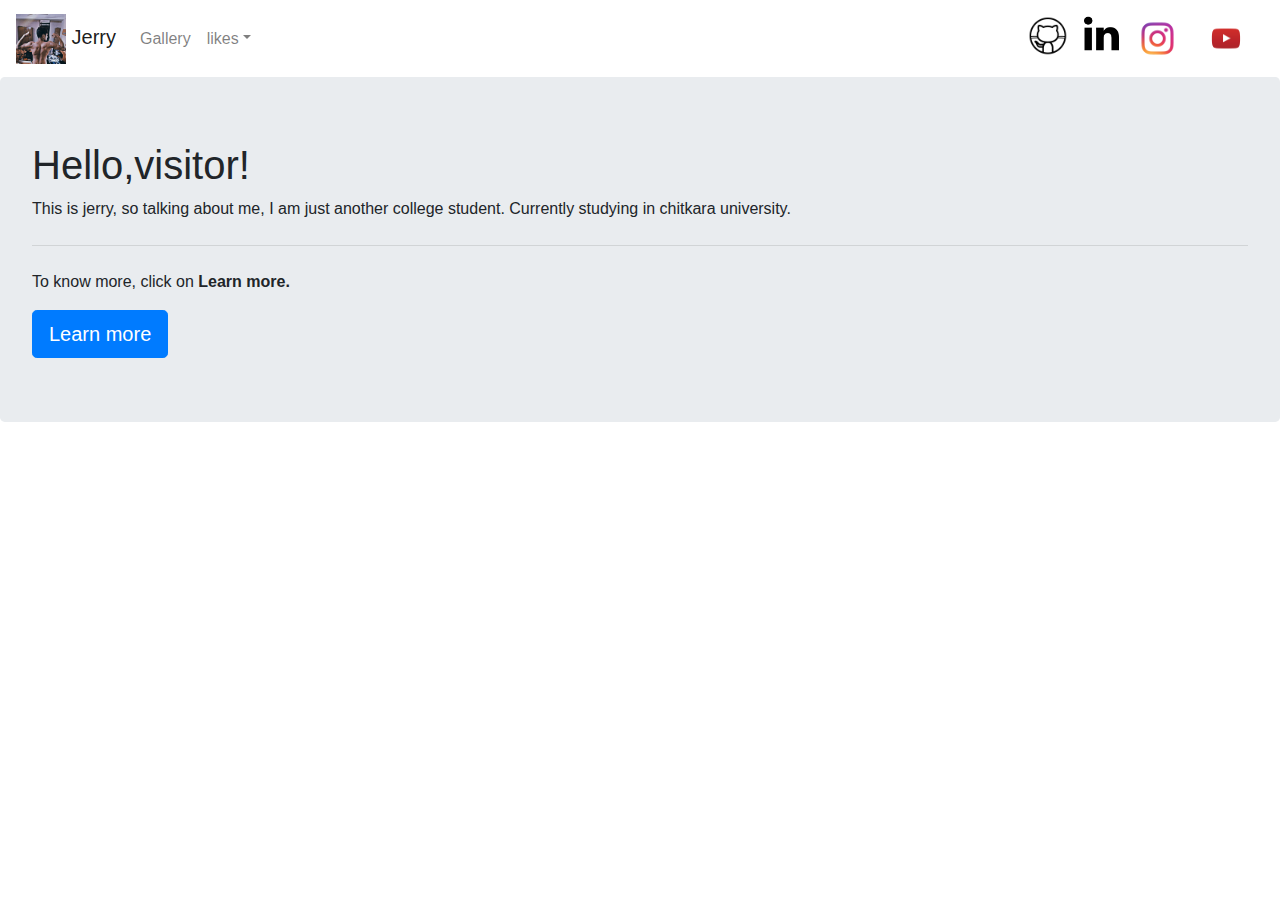
<file: index.html>
<!DOCTYPE html>
<html>
<head>
	<title>Jerry1</title>
   <link rel="stylesheet" href="https://stackpath.bootstrapcdn.com/bootstrap/4.3.1/css/bootstrap.min.css" integrity="sha384-ggOyR0iXCbMQv3Xipma34MD+dH/1fQ784/j6cY/iJTQUOhcWr7x9JvoRxT2MZw1T" crossorigin="anonymous">
    <script src="script.js"></script>
	<link rel="stylesheet" type="text/css" href="bootstrap.css">
</head>
<body>
<nav class="navbar navbar-expand-lg navbar-light bg-lig">
  <a class="navbar-brand" href="#"><img src="IMG_20190420_233634_846.jpg" width="50" height> Jerry</a>
  <button class="navbar-toggler" type="button" data-toggle="collapse" data-target="#navbarnavDropdown" aria-controls="navbarnavDropdown" aria-expanded="false" aria-label="toggle navigation">
  	<span class="navbar-toggler-icon"></span>
  </button>
  <div class="collapse navbar-collapse" id="navbarnavDropdown">
  	<ul class="navbar-nav mr-auto">
  		<li class="nav-item">
  			<a class="nav-link" href="portfolio.html">Gallery</a>
  		</li>
  		<li class="nav-item dropdown">
  			<a class="nav-link dropdown-toggle" href="#" id="nanvbarDropdownMenu" role="button" data-toggle="dropdown"
  			aria-haspopup="true" aria-expanded="false">likes</a>
  			<div class="dropdown-menu" aria-labelledby="nanvbarDropdownMenu">
  				<a class="dropdown-item" href="#">coding</a>
  				<a class="dropdown-item" href="#">designing</a>
  				<a class="dropdown-item" href="#">sketching</a>
  				<a class="dropdown-item" href="#">music production</a>
  			</div>
  		</li>
  	</ul>
  	<ul class="navbar-nav navbar-right">
  		<li class="nav-item"><a class="nav-link" href="https://github.com/4jerry4"><img src="icons8-github-50.png"width= "40"></a></li>
  		<li class="nav-item"><a class="nav-link" href="https://www.linkedin.com/in/param-rajput-5b92a416b/"><img src="linkedin-logo-png-1836.png" width="35" height></a></li>
  		<li class="nav-item"><a class="nav-link" href="https://www.instagram.com/1._jerry_.1/?hl=en"><img src="instagram-logo-png-2434.png" width="45" height></a></li>
		<li class="nav-item"><a class="nav-link" href="https://www.youtube.com/channel/UC6UyM96vt9Q3VI4aHBr0YhA?view_as=subscriber"><img src="YouTube-logo-play-icon.png" width="60"></a></li>
  	</ul>
  </div>
</nav>
<div class="jumbotron">
	<h1>Hello,visitor!</h1>
	<p>This is jerry, so talking about me, I am just another college student. Currently studying in chitkara university.</p>
	<hr class="my-4">
	<p>To know more, click on <b>Learn more.</b></p>
	<a class="btn btn-primary btn-lg" role="button" href="https://4jerry4.github.io/page-2-/.">Learn more</a>
</div>
<script src="https://code.jquery.com/jquery-3.3.1.slim.min.js" integrity="sha384-q8i/X+965DzO0rT7abK41JStQIAqVgRVzpbzo5smXKp4YfRvH+8abtTE1Pi6jizo" crossorigin="anonymous"></script>
 <script src="https://stackpath.bootstrapcdn.com/bootstrap/4.3.1/js/bootstrap.min.js" integrity="sha384-JjSmVgyd0p3pXB1rRibZUAYoIIy6OrQ6VrjIEaFf/nJGzIxFDsf4x0xIM+B07jRM" crossorigin="anonymous"></script>

 </body>
</html>
</file>
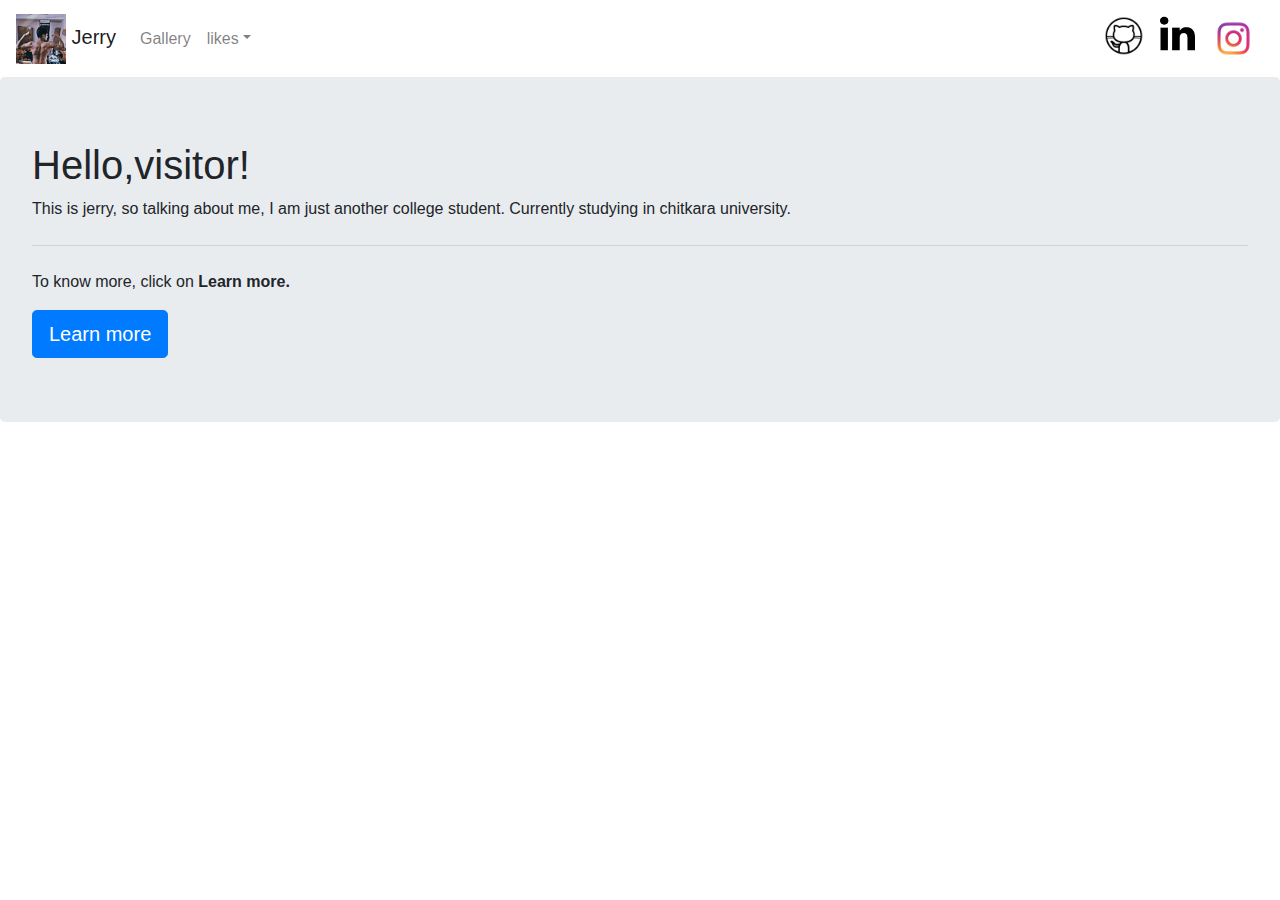
<file: jerry.html>
<!DOCTYPE html>
<html>
<head>
	<title>bootstrap</title>
   <link rel="stylesheet" href="https://stackpath.bootstrapcdn.com/bootstrap/4.3.1/css/bootstrap.min.css" integrity="sha384-ggOyR0iXCbMQv3Xipma34MD+dH/1fQ784/j6cY/iJTQUOhcWr7x9JvoRxT2MZw1T" crossorigin="anonymous">
    <script src="script.js"></script>
	<link rel="stylesheet" type="text/css" href="bootstrap.css">
</head>
<body>
<nav class="navbar navbar-expand-lg navbar-light bg-lig">
  <a class="navbar-brand" href="#"><img src="IMG_20190420_233634_846.jpg" width="50" height> Jerry</a>
  <button class="navbar-toggler" type="button" data-toggle="collapse" data-target="#navbarnavDropdown" aria-controls="navbarnavDropdown" aria-expanded="false" aria-label="toggle navigation">
  	<span class="navbar-toggler-icon"></span>
  </button>
  <div class="collapse navbar-collapse" id="navbarnavDropdown">
  	<ul class="navbar-nav mr-auto">
  		<li class="nav-item">
  			<a class="nav-link" href="portfolio.html">Gallery</a>
  		</li>
  		<li class="nav-item dropdown">
  			<a class="nav-link dropdown-toggle" href="#" id="nanvbarDropdownMenu" role="button" data-toggle="dropdown"
  			aria-haspopup="true" aria-expanded="false">likes</a>
  			<div class="dropdown-menu" aria-labelledby="nanvbarDropdownMenu">
  				<a class="dropdown-item" href="#">coding</a>
  				<a class="dropdown-item" href="#">designing</a>
  				<a class="dropdown-item" href="#">sketching</a>
  				<a class="dropdown-item" href="#">music production</a>
  			</div>
  		</li>
  	</ul>
  	<ul class="navbar-nav navbar-right">
  		<li class="nav-item"><a class="nav-link" href="https://github.com/4jerry4"><img src="icons8-github-50.png"width= "40"></a></li>
  		<li class="nav-item"><a class="nav-link" href="https://www.linkedin.com/in/param-rajput-5b92a416b/"><img src="linkedin-logo-png-1836.png" width="35" height></a></li>
  		<li class="nav-item"><a class="nav-link" href="https://www.instagram.com/1._jerry_.1/"><img src="instagram-logo-png-2434.png" width="45" height></a></li>
  	</ul>
  </div>
</nav>
<div class="jumbotron">
	<h1>Hello,visitor!</h1>
	<p>This is jerry, so talking about me, I am just another college student. Currently studying in chitkara university.</p>
	<hr class="my-4">
	<p>To know more, click on <b>Learn more.</b></p>
	<a class="btn btn-primary btn-lg" role="button" href="#">Learn more</a>
</div>
<script src="https://code.jquery.com/jquery-3.3.1.slim.min.js" integrity="sha384-q8i/X+965DzO0rT7abK41JStQIAqVgRVzpbzo5smXKp4YfRvH+8abtTE1Pi6jizo" crossorigin="anonymous"></script>
 <script src="https://stackpath.bootstrapcdn.com/bootstrap/4.3.1/js/bootstrap.min.js" integrity="sha384-JjSmVgyd0p3pXB1rRibZUAYoIIy6OrQ6VrjIEaFf/nJGzIxFDsf4x0xIM+B07jRM" crossorigin="anonymous"></script>

 </body>
</html>
</file>
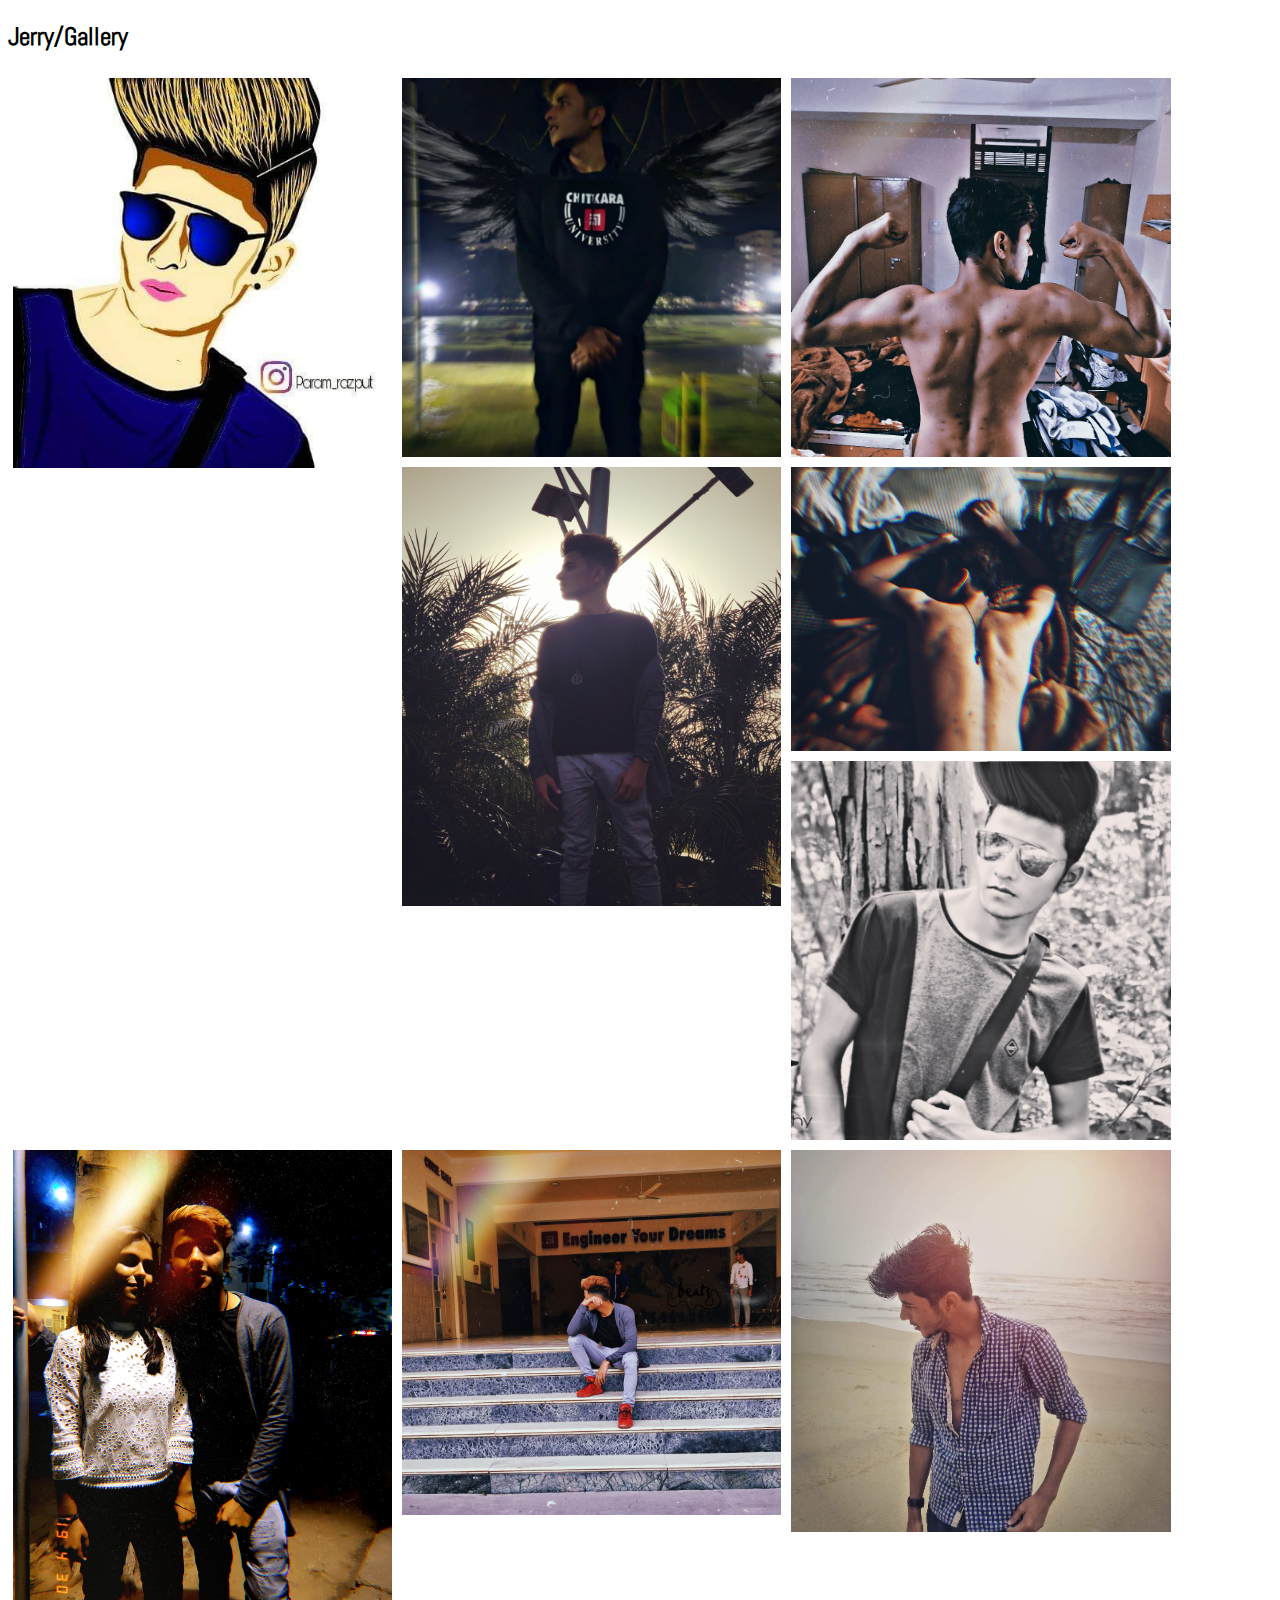
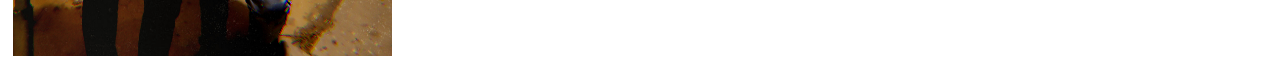
<file: portfolio.html>
<!DOCTYPE html>
<html>
<head>
	<title>Jerry</title>
	<link rel="stylesheet" type="text/css" href="portfolio.css">
	<link href="https://fonts.googleapis.com/css?family=Abel&display=swap" rel="stylesheet">

</head>
<body>
<h2>Jerry/Gallery</h2>
<div>
<img src="29136926_1951322015197528_7100373169500073790_n.jpg">
<img src="IMG_20190310_222316_616.jpg">
<img src="IMG_20190420_233634_846.jpg">
<img src="IMG_20190502_184931_937.jpg">
<img src="IMG_20190524_154445_918.jpg">
<img src="IMG_20190526_175311_148.jpg">
<img src="1976Cam_2019-04-30-20-59-22_developed.jpg">
<img src="PicsArt_04-29-02.35.38.jpg">
<img src="IMG_20190525_130102_922.jpg">
</div>
</body>
</html>
</file>
<file: portfolio.css>
h2{
	font-family: abel;
	font-size: 25px;
}
img{
	width: 30%;
	float: left;
	margin:1.66;
	padding: 5px;

}
</file>
